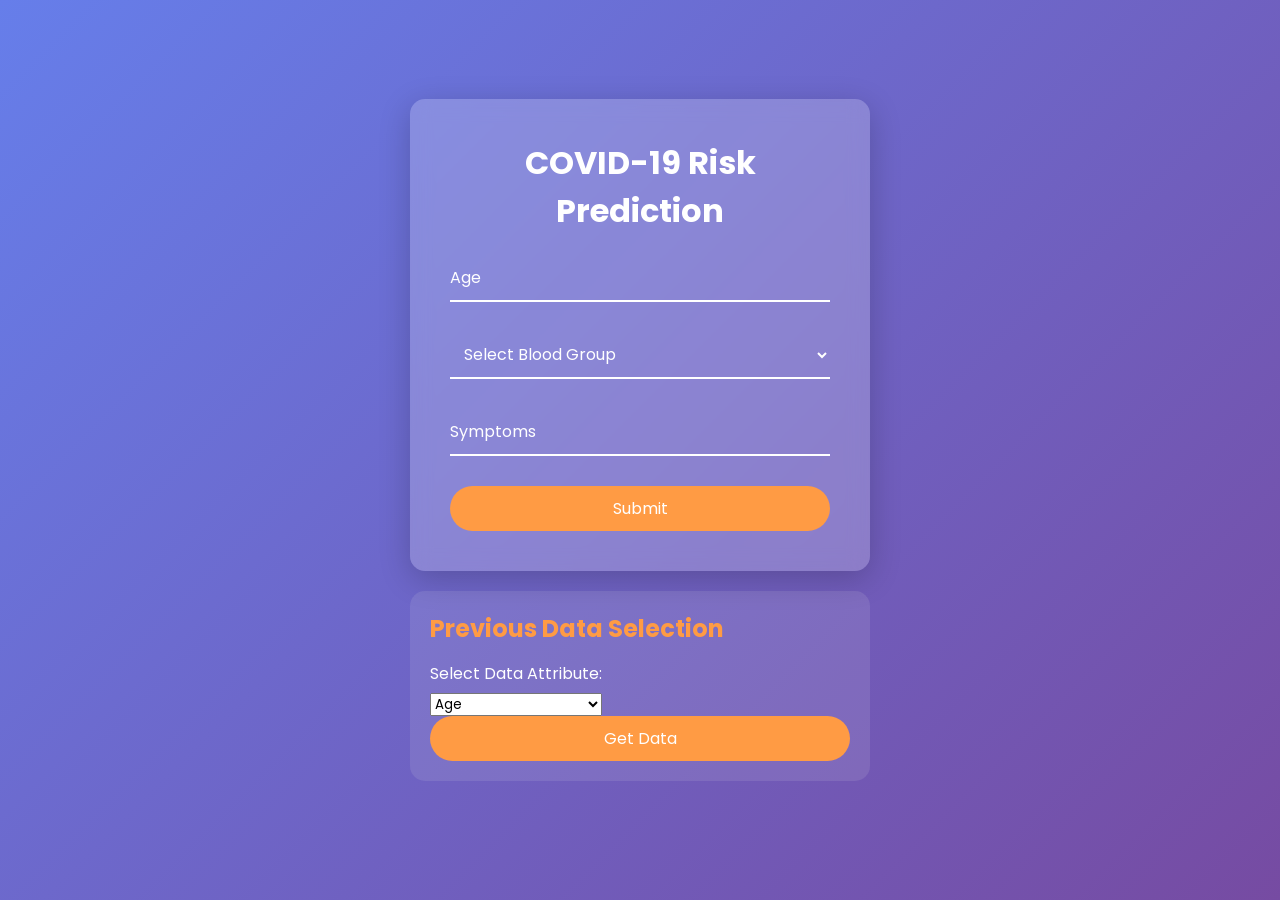
<file: Covid 19 risk prediction using html/index.html>
<!DOCTYPE html>
<html lang="en">
<head>
    <meta charset="UTF-8">
    <meta name="viewport" content="width=device-width, initial-scale=1.0">
    <title>COVID-19 Risk Prediction Form</title>
    <link rel="stylesheet" href="https://fonts.googleapis.com/css2?family=Poppins:wght@400;600&display=swap">
    <link rel="stylesheet" href="front.css"> <!-- Ensure this CSS file is in the same directory -->

    <style>
        #graphContainer {
            display: flex;
            flex-wrap: wrap; /* Allow images to wrap to the next line */
            justify-content: center;
            align-items: center;
            margin-top: 20px;
        }

        /* Initially hidden and sized to fit container */
        .graph-image {
            display: none;
            width: 100%;
            max-height: 500px;
            object-fit: contain;
            cursor: pointer;
            transition: all 0.5s ease;
        }

        /* Fullscreen styling for images */
        .graph-image.fullscreen {
            position: fixed;
            top: 0;
            left: 0;
            width: 100vw;
            height: 100vh;
            object-fit: contain;
            z-index: 1000;
            background-color: rgba(0, 0, 0, 0.9);
        }
    </style>
</head>
<body>
    <div class="form-container">
        <div class="form-box">
            <h2>COVID-19 Risk Prediction</h2>
            <form id="riskForm" action="result.html" method="GET" onsubmit="return validateForm()">
                <div class="input-box">
                    <input type="number" name="age" required>
                    <label>Age</label>
                </div>
                <div class="input-box">
                    <select name="blood_group" id="blood_group" required>
                        <option value="" disabled selected>Select Blood Group</option>
                        <option value="A+">A+</option>
                        <option value="A-">A-</option>
                        <option value="B+">B+</option>
                        <option value="B-">B-</option>
                        <option value="AB+">AB+</option>
                        <option value="AB-">AB-</option>
                        <option value="O+">O+</option>
                        <option value="O-">O-</option>
                    </select>
                </div>
                <div class="input-box">
                    <input type="text" name="symptoms" required>
                    <label>Symptoms</label>
                </div>
                <button type="submit" class="submit-btn">Submit</button>
            </form>
        </div>
        
        <!-- Previous Data Selection Form -->
        <div class="previous-data-container">
            <h2>Previous Data Selection</h2>
            <form id="previousDataForm">
                <label for="data-selection">Select Data Attribute:</label>
                <select name="data_attribute" id="data-selection" required>
                    <option value="age">Age</option>
                    <option value="blood_group">Blood Group Affected</option>
                    <option value="confirmed_cases">Confirmed Cases</option>
                    <option value="death_cases">Death Cases</option>
                    <option value="recovery">Recovery Cases</option>
                    <option value="active_cases">Active Cases</option>
                    <option value="new_cases">New Cases</option>
                    <option value="organ_affected">Organ Affected</option>
                    <option value="symptoms">Symptoms</option>
                    <option value="vaccines_side_effects">Vaccines Side Effects</option>
                    <option value="vaccines_used_more">Vaccines Used More</option> <!-- Added option -->
                </select>
                <button type="submit" class="submit-btn">Get Data</button>
            </form>
        </div>

        <!-- Space to display the images -->
        <div id="graphContainer">
            <img id="confirmedCasesImage" class="graph-image" src="confirmed_cases_graph.png" alt="Confirmed Cases Graph" />
            <img id="bloodGroupImage" class="graph-image" src="blood_group_affected_graph.png" alt="Blood Group Affected Graph" />
            <img id="ageGroupImage" class="graph-image" src="age_group_confirmed_cases_graph.png" alt="Age Group Confirmed Cases Graph" />
            <img id="deathCasesImage" class="graph-image" src="death_cases_by_age_graph.png" alt="Death Cases by Age Group Graph" />
            <img id="recoveredCasesImage" class="graph-image" src="recovered_cases_age_group_20_49_graph.png" alt="Recovered Cases for Age Group 20 to 49 Graph" />
            <img id="vaccinesUsedMoreImage" class="graph-image" src="vaccine_usage_graph.png" alt="Vaccines Used More Graph" />
            <img id="vaccineSideEffectsImage" class="graph-image" src="vaccine_side_effects_graph.png" alt="Vaccine Side Effects Graph" />
            <img id="symptomPrevalenceImage" class="graph-image" src="symptom_prevalence_graph.png" alt="Symptom Prevalence Graph" />
            <img id="newCasesImage" class="graph-image" src="new_cases_graph.png" alt="New Cases Graph" />
            <img id="affectedOrgansImage" class="graph-image" src="affected_organs_graph.png" alt="Affected Organs Graph" />
            <img id="activeCasesImage" class="graph-image" src="active_cases_by_age_group_graph.png" alt="Active Cases by Age Group Graph" />
        </div>
    </div>

    <script>
        document.addEventListener('DOMContentLoaded', function() {
            const images = {
                confirmed_cases: document.getElementById("confirmedCasesImage"),
                blood_group: document.getElementById("bloodGroupImage"),
                age: document.getElementById("ageGroupImage"),
                death_cases: document.getElementById("deathCasesImage"),
                recovery: document.getElementById("recoveredCasesImage"),
                vaccines_used_more: document.getElementById("vaccinesUsedMoreImage"),
                vaccines_side_effects: document.getElementById("vaccineSideEffectsImage"),
                symptoms: document.getElementById("symptomPrevalenceImage"),
                new_cases: document.getElementById("newCasesImage"),
                organ_affected: document.getElementById("affectedOrgansImage"),
                active_cases: document.getElementById("activeCasesImage") // Corrected this line
            };

            // Hide all images initially
            Object.values(images).forEach(img => img.style.display = "none");

            // Form submission handling
            document.getElementById("previousDataForm").addEventListener("submit", function(event) {
                event.preventDefault();
                const selectedValue = document.getElementById("data-selection").value;

                // Hide all images, then display the selected one
                Object.values(images).forEach(img => img.style.display = "none");
                if (images[selectedValue]) images[selectedValue].style.display = "block";
            });

            // Fullscreen functionality
            Object.values(images).forEach(img => {
                img.addEventListener('click', function() {
                    this.classList.toggle('fullscreen');
                });
            });
        });

        function validateForm() {
            // You can add validation logic here if needed
            return true;
        }
    </script>
</body>
</html>
</file>
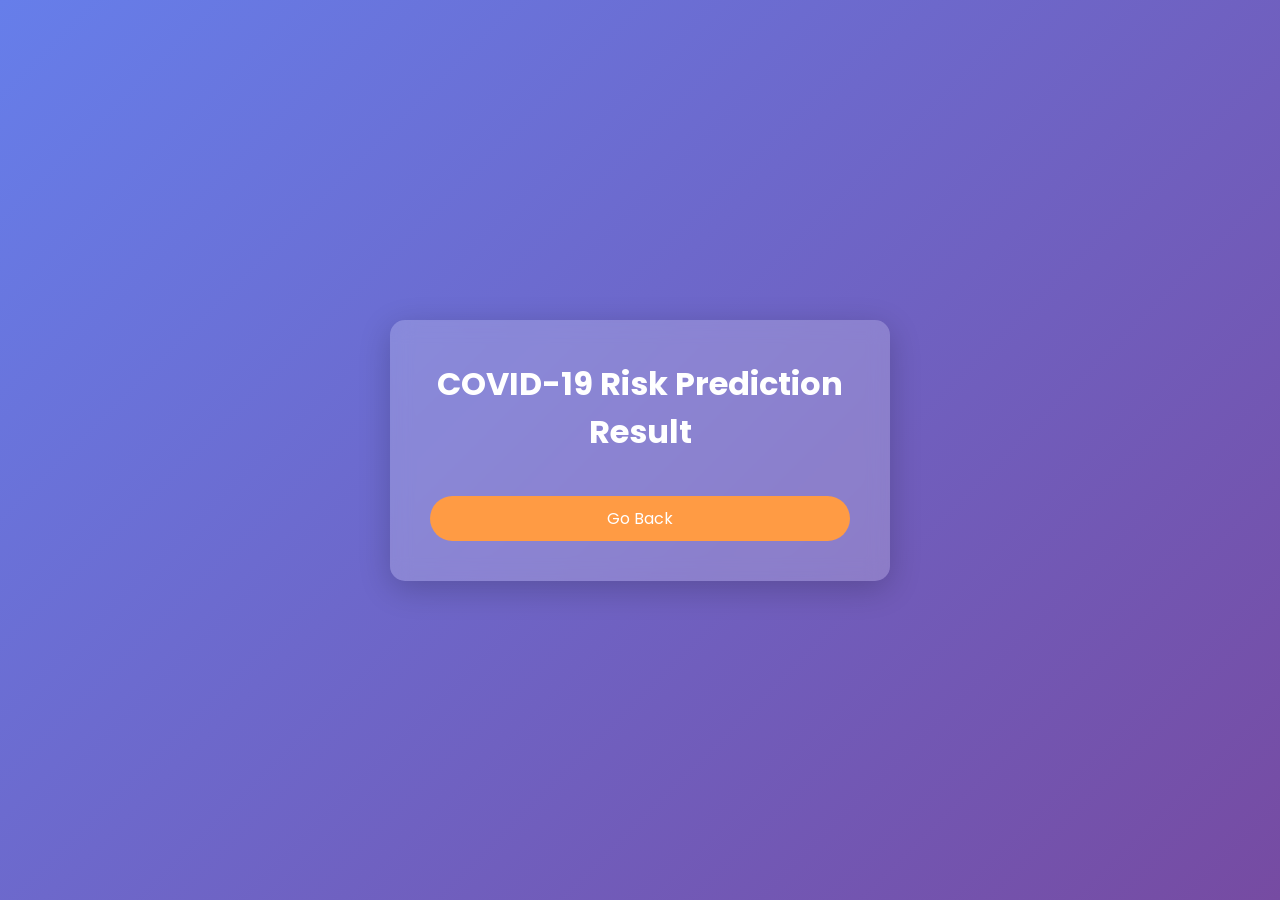
<file: Covid 19 risk prediction using html/result.html>
<!DOCTYPE html>
<html lang="en">
<head>
    <meta charset="UTF-8">
    <meta name="viewport" content="width=device-width, initial-scale=1.0">
    <title>COVID-19 Risk Prediction Result</title>
    <link rel="stylesheet" href="https://fonts.googleapis.com/css2?family=Poppins:wght@400;600&display=swap">
    <link rel="stylesheet" href="front.css">
    <style>
        body {
            background: linear-gradient(135deg, #667eea, #764ba2);
            display: flex;
            justify-content: center;
            align-items: center;
            height: 100vh;
            color: white;
            text-align: center;
            font-family: 'Poppins', sans-serif;
        }
        .result-container {
            background: rgba(255, 255, 255, 0.2);
            padding: 40px;
            border-radius: 15px;
            box-shadow: 0 8px 32px rgba(0, 0, 0, 0.2);
            backdrop-filter: blur(10px);
            max-width: 500px;
            width: 100%;
            overflow-y: auto;
            max-height: 90vh; /* Make it scrollable for long content */
        }
        h2 {
            font-size: 2rem;
            margin-bottom: 20px;
        }
        h3 {
            font-size: 1.5rem;
            margin-top: 20px;
        }
        p {
            font-size: 1.1rem;
            margin-bottom: 10px;
        }
        ul {
            list-style-type: none;
            padding: 0;
        }
        ul li {
            font-size: 1rem;
            background: rgba(255, 255, 255, 0.3);
            padding: 10px;
            border-radius: 8px;
            margin-bottom: 10px;
        }
        .precautions, .vaccine-info, .side-effects, .future-attack, .future-precautions, .organs-affected {
            margin-top: 20px;
        }
        .submit-btn {
            padding: 10px;
            background-color: #ff9b44;
            color: #fff;
            border: none;
            border-radius: 25px;
            font-size: 1rem;
            cursor: pointer;
            transition: background-color 0.3s ease;
            margin-top: 20px;
        }
        .submit-btn:hover {
            background-color: #ff5e00;
        }
        /* Style for future precautions section */
        .future-precautions ul {
            background-color: rgba(0, 0, 0, 0.1);
            padding: 15px;
            border-radius: 10px;
            box-shadow: 0 4px 8px rgba(0, 0, 0, 0.1);
        }
        .future-precautions ul li {
            background-color: rgba(255, 255, 255, 0.3);
            color: white;
            font-size: 1rem;
            margin-bottom: 10px;
            padding: 10px;
            border-radius: 8px;
            transition: transform 0.2s ease;
        }
        .future-precautions ul li:hover {
            transform: scale(1.05);
            background-color: rgba(255, 255, 255, 0.5);
        }
    </style>
</head>
<body>
    <div class="result-container" id="resultContainer">
        <h2 id="resultTitle">COVID-19 Risk Prediction Result</h2>
        <p id="riskMessage"></p>
        <p id="riskPercentage"></p>
        <div class="precautions" id="precautions"></div>
        <div class="vaccine-info" id="vaccineInfo"></div>
        <div class="side-effects" id="sideEffects"></div>
        <div class="future-attack" id="futureAttack"></div>
        <div class="future-precautions" id="futurePrecautions"></div>
        <div class="organs-affected" id="organsAffected"></div> <!-- Affected organs section -->
        <button class="submit-btn" onclick="goBack()">Go Back</button>
    </div>

    <script>
        function getPrediction() {
            const urlParams = new URLSearchParams(window.location.search);
            const age = parseInt(urlParams.get('age'));
            const symptoms = urlParams.get('symptoms').toLowerCase();

            let riskScore = 0;
            let precautions = "";
            let affectedOrgans = [];
            let vaccine = "";
            let vaccineSideEffects = "";
            let futureAttackChance = "";

            // Basic risk assessment based on age
            if (age < 20) {
                riskScore += 10;
            } else if (age < 40) {
                riskScore += 20;
            } else if (age < 60) {
                riskScore += 30;
            } else {
                riskScore += 40;
            }

            // Assess risk based on symptoms
            if (symptoms.includes("fever")) riskScore += 30;
            if (symptoms.includes("cough")) riskScore += 30;
            if (symptoms.includes("difficulty breathing")) riskScore += 40;
            if (symptoms.includes("fatigue")) riskScore += 20;

            // Risk percentage
            const riskPercentage = Math.min(riskScore, 100);
            document.getElementById("riskPercentage").innerText = `Your risk level is ${riskPercentage}%.`;

            // Determine if the user is likely suffering from COVID-19
            if (riskPercentage > 50) {
                document.getElementById("riskMessage").innerText = "You are at high risk of having COVID-19.";
                precautions = `
                    <h3>Precautions:</h3>
                    <ul>
                        <li>Stay home and isolate yourself.</li>
                        <li>Wear a mask when around others.</li>
                        <li>Practice good hand hygiene.</li>
                        <li>Monitor your symptoms closely.</li>
                    </ul>`;
                affectedOrgans.push("Lungs", "Heart", "Kidneys", "Liver");
                vaccine = "Pfizer";
                vaccineSideEffects = `
                    <ul>
                        <li>Pain at the injection site.</li>
                        <li>Fatigue.</li>
                        <li>Headache.</li>
                        <li>Muscle pain.</li>
                    </ul>`;
                futureAttackChance = "There is a moderate chance of contracting COVID-19 again in the future, but vaccination significantly reduces this risk.";
            } else {
                document.getElementById("riskMessage").innerText = "You are at low risk of having COVID-19.";
                precautions = `
                    <h3>Keep Monitoring:</h3>
                    <ul>
                        <li>Continue to monitor your health.</li>
                        <li>Maintain good hygiene practices.</li>
                        <li>Stay informed about COVID-19 updates.</li>
                    </ul>`;
                affectedOrgans.push("Lungs", "Heart"); // Fewer affected organs for lower risk
                vaccine = "Moderna";
                vaccineSideEffects = `
                    <ul>
                        <li>Mild fever.</li>
                        <li>Chills.</li>
                        <li>Swelling at the injection site.</li>
                    </ul>`;
                futureAttackChance = "Your chances of contracting COVID-19 in the future are low, especially with proper vaccination.";
            }

            // Display precautions
            document.getElementById("precautions").innerHTML = precautions;

            // Display vaccine information
            document.getElementById("vaccineInfo").innerHTML = `
                <h3>Recommended Vaccine: ${vaccine}</h3>`;

            // Display side effects of the recommended vaccine
            document.getElementById("sideEffects").innerHTML = `
                <h3>Vaccine Side Effects:</h3>
                ${vaccineSideEffects}`;

            // Display future chances of COVID-19 attack
            document.getElementById("futureAttack").innerHTML = `
                <h3>Future Chances of COVID-19 Attack:</h3>
                <p>${futureAttackChance}</p>`;

            // Display affected organs
            if (affectedOrgans.length > 0) {
                document.getElementById("organsAffected").innerHTML = `
                    <h3>Organs Most Likely Affected:</h3>
                    <ul>
                        ${affectedOrgans.map(organ => `<li>${organ}</li>`).join('')}
                    </ul>`;
            } else {
                document.getElementById("organsAffected").innerHTML = `
                    <h3>No specific organs are likely affected.</h3>`;
            }

            // Display future precautions
            const futurePrecautions = `
                <h3>Precautions to Avoid Future COVID-19 Infection:</h3>
                <ul>
                    <li>Get vaccinated with the recommended vaccines.</li>
                    <li>Avoid crowded places and maintain social distancing.</li>
                    <li>Wash your hands frequently with soap and water.</li>
                    <li>Use hand sanitizers when soap is not available.</li>
                    <li>Stay updated with health guidelines from local authorities.</li>
                </ul>`;
            document.getElementById("futurePrecautions").innerHTML = futurePrecautions;
        }

        function goBack() {
            window.history.back();
        }

        // Call the function to get the prediction on page load
        window.onload = getPrediction;
    </script>
</body>
</html>
</file>
<file: Covid 19 risk prediction using html/front.css>
/* General Reset */
* {
    margin: 0;
    padding: 0;
    box-sizing: border-box;
    font-family: 'Poppins', sans-serif;
}

body {
    height: 100vh;
    background: linear-gradient(135deg, #667eea, #764ba2);
    display: flex;
    justify-content: center;
    align-items: center;
}

/* Container for the form box */
.form-container {
    width: 100%;
    max-width: 500px;
    padding: 20px;
}

.form-box {
    background: rgba(255, 255, 255, 0.2);
    padding: 40px;
    border-radius: 15px;
    box-shadow: 0 8px 32px rgba(0, 0, 0, 0.2);
    backdrop-filter: blur(10px);
    text-align: center;
    color: #fff;
}

/* Title */
h2 {
    font-size: 2rem;
    margin-bottom: 20px;
    color: #fff;
}

/* Input fields */
.input-box {
    position: relative;
    margin-bottom: 30px;
}

.input-box input,
.input-box select {
    width: 100%;
    padding: 10px;
    background: transparent;
    border: none;
    border-bottom: 2px solid #fff;
    outline: none;
    color: #fff; /* Default input text color */
    font-size: 1rem;
    transition: 0.3s ease;
}

/* Dropdown styles */
.input-box select {
    color: rgb(255, 255, 255); /* Set the text color of the dropdown */
}

/* Style the dropdown options */
.input-box select option {
    color: black; /* Set the text color of the options */
    background-color: white; /* Optional: set a background color for better visibility */
}

.input-box label {
    position: absolute;
    top: 10px;
    left: 0;
    color: #fff;
    pointer-events: none;
    transition: 0.3s ease;
}

/* Label movement on focus/valid */
.input-box input:focus ~ label,
.input-box input:valid ~ label,
.input-box select:focus ~ label,
.input-box select:valid ~ label {
    top: -20px;
    font-size: 0.8rem;
    color: #ff9b44;
}

/* Submit button styles */
.submit-btn {
    width: 100%;
    padding: 10px;
    background-color: #ff9b44;
    color: #fff;
    border: none;
    border-radius: 25px;
    font-size: 1rem;
    cursor: pointer;
    transition: background-color 0.3s ease;
}

.submit-btn:hover {
    background-color: #ff5e00;
}

/* Previous data container styles */
.previous-data-container {
    margin-top: 20px;
    background: rgba(230, 227, 227, 0.116);
    padding: 20px;
    border-radius: 15px;
    text-align: left;
}

/* Previous data container title */
.previous-data-container h2 {
    font-size: 1.5rem;
    margin-bottom: 15px;
    color: #ff9b44;
}

/* Additional styles for data selection */
.previous-data-container label {
    margin-bottom: 5px;
    color: #fff;
    display: block;
}
</file>
